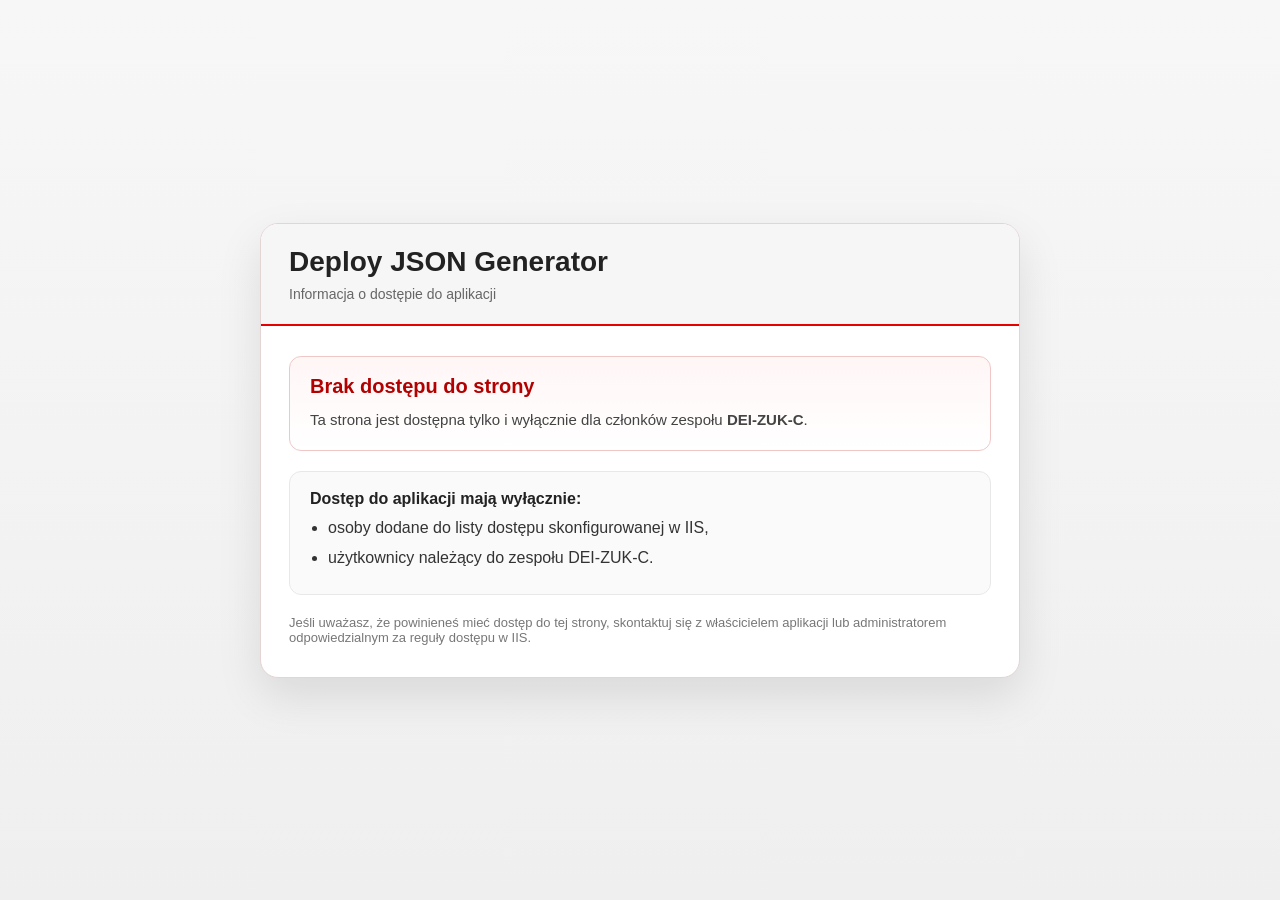
<file: access-denied.html>
<!DOCTYPE html>
<html lang="pl">
<head>
    <meta charset="UTF-8">
    <meta name="viewport" content="width=device-width, initial-scale=1.0">
    <title>Brak dostępu - Deploy JSON Generator</title>
    <style>
        * {
            box-sizing: border-box;
            margin: 0;
            padding: 0;
        }

        body {
            min-height: 100vh;
            display: flex;
            align-items: center;
            justify-content: center;
            padding: 24px;
            font-family: "Segoe UI", Tahoma, Geneva, Verdana, sans-serif;
            background: linear-gradient(180deg, #f7f7f7 0%, #efefef 100%);
            color: #333;
        }

        .access-shell {
            width: min(760px, 100%);
            background: #fff;
            border: 1px solid #e4d4d4;
            border-radius: 18px;
            overflow: hidden;
            box-shadow: 0 18px 45px rgba(0, 0, 0, 0.10);
        }

        .access-header {
            padding: 22px 28px;
            background: #f6f6f6;
            border-bottom: 2px solid #e60000;
        }

        .access-title {
            font-size: 28px;
            font-weight: 700;
            color: #222;
        }

        .access-subtitle {
            margin-top: 8px;
            font-size: 14px;
            color: #666;
        }

        .access-body {
            padding: 30px 28px 32px;
        }

        .access-alert {
            padding: 18px 20px;
            border-left: 4px solid #e60000;
            border-radius: 12px;
            background: linear-gradient(180deg, #fff6f6 0%, #fff 100%);
            border: 1px solid #f0c7c7;
        }

        .access-alert h2 {
            font-size: 20px;
            margin-bottom: 10px;
            color: #b30000;
        }

        .access-alert p {
            font-size: 15px;
            line-height: 1.6;
            color: #444;
        }

        .access-list {
            margin-top: 20px;
            padding: 18px 20px;
            background: #fafafa;
            border: 1px solid #e8e8e8;
            border-radius: 12px;
        }

        .access-list strong {
            display: block;
            margin-bottom: 8px;
            color: #222;
        }

        .access-list ul {
            padding-left: 18px;
        }

        .access-list li {
            margin-bottom: 6px;
            line-height: 1.5;
        }

        .access-footer {
            margin-top: 20px;
            font-size: 13px;
            color: #777;
        }
    </style>
</head>
<body>
    <main class="access-shell" role="main" aria-labelledby="access-title">
        <header class="access-header">
            <h1 id="access-title" class="access-title">Deploy JSON Generator</h1>
            <p class="access-subtitle">Informacja o dostępie do aplikacji</p>
        </header>

        <section class="access-body">
            <div class="access-alert">
                <h2>Brak dostępu do strony</h2>
                <p>Ta strona jest dostępna tylko i wyłącznie dla członków zespołu <strong>DEI-ZUK-C</strong>.</p>
            </div>

            <div class="access-list">
                <strong>Dostęp do aplikacji mają wyłącznie:</strong>
                <ul>
                    <li>osoby dodane do listy dostępu skonfigurowanej w IIS,</li>
                    <li>użytkownicy należący do zespołu DEI-ZUK-C.</li>
                </ul>
            </div>

            <p class="access-footer">Jeśli uważasz, że powinieneś mieć dostęp do tej strony, skontaktuj się z właścicielem aplikacji lub administratorem odpowiedzialnym za reguły dostępu w IIS.</p>
        </section>
    </main>
</body>
</html>
</file>
